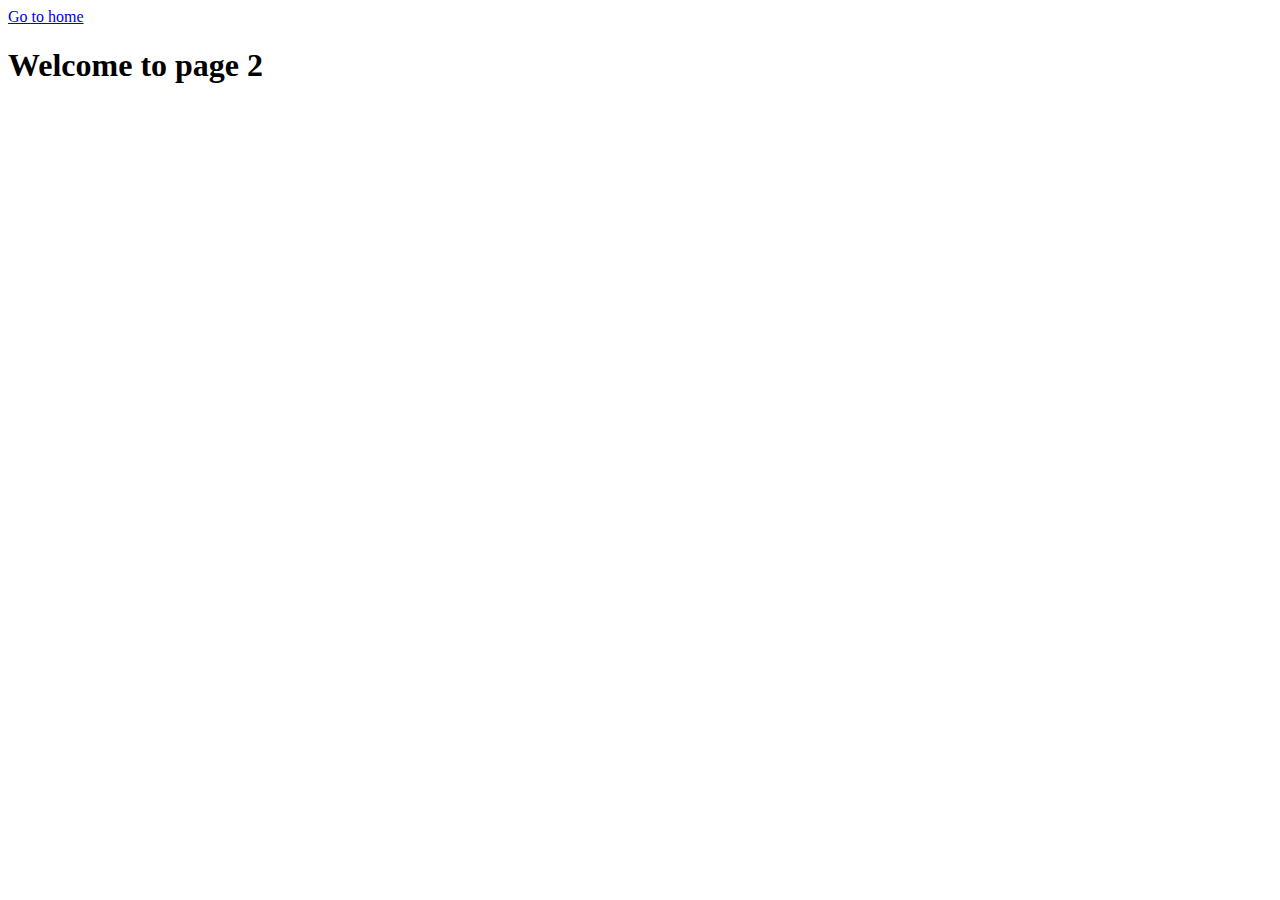
<file: page-2.html>
<!DOCTYPE html>
<html lang="en">
  <head>
    <meta charset="UTF-8" />
    <meta http-equiv="X-UA-Compatible" content="IE=edge" />
    <meta name="viewport" content="width=device-width, initial-scale=1.0" />
    <title>Page 2</title>
  </head>
  <body>
    <section>
      <a href="./index.html">Go to home</a>
      <h1>Welcome to page 2</h1>
    </section>
  </body>
</html>
</file>
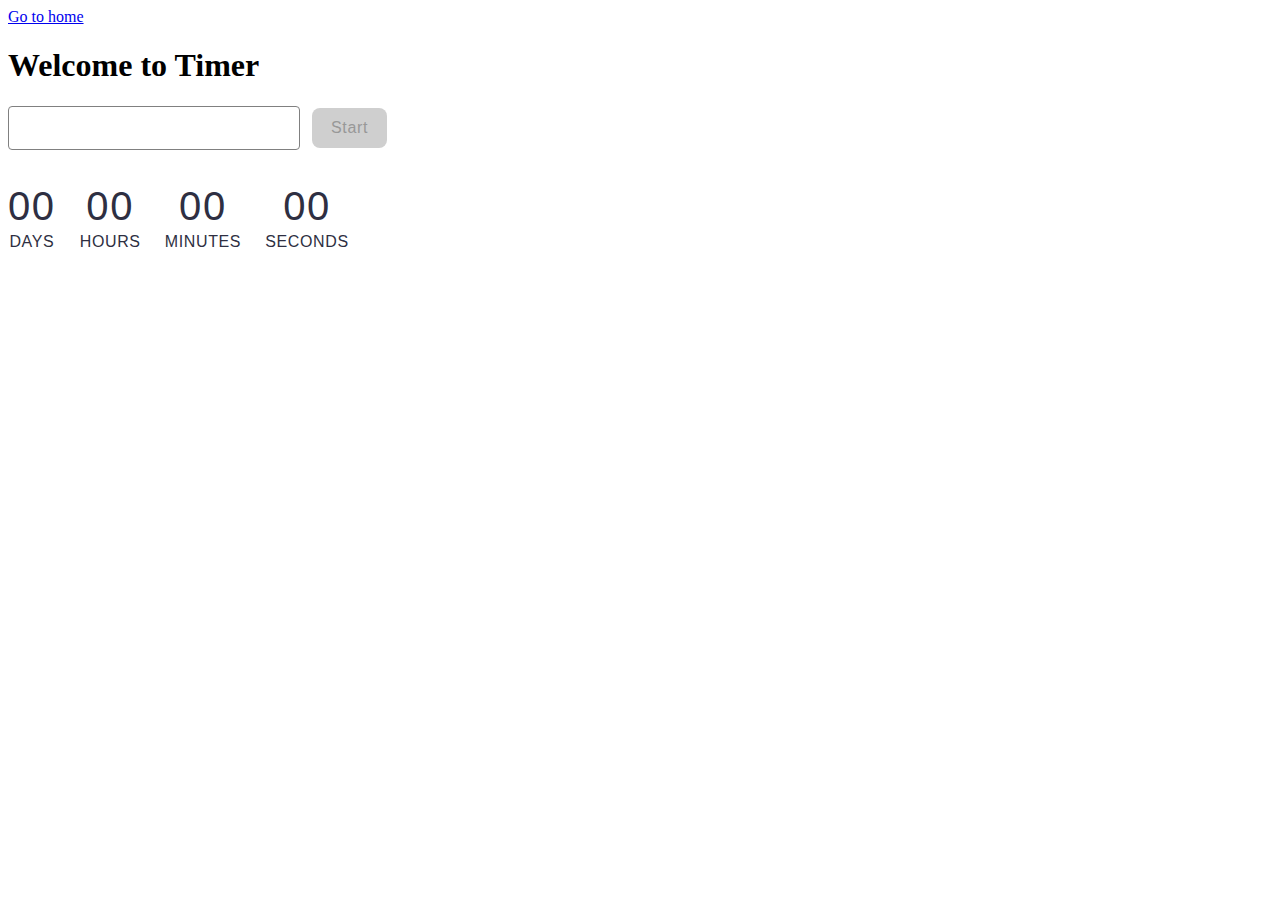
<file: src/1-timer.html>
<!DOCTYPE html>
<html lang="en">
  <head>
    <meta charset="UTF-8" />
    <meta http-equiv="X-UA-Compatible" content="IE=edge" />
    <meta name="viewport" content="width=device-width, initial-scale=1.0" />
    <title>Timer</title>
    <link rel="stylesheet" href="./css/1-timer.css" />
  </head>
  <body>
  <section>
    <a href="./index.html">Go to home</a>
    <h1>Welcome to Timer</h1>
    <input type="text" id="datetime-picker" />
    <button type="button" id="start-btn" data-start>Start</button>
    <div class="timer">
      <div class="field">
        <span class="value" data-days>00</span>
        <span class="label">DAYS</span>
      </div>
      <div class="field">
        <span class="value" data-hours>00</span>
        <span class="label">HOURS</span>
      </div>
      <div class="field">
        <span class="value" data-minutes>00</span>
        <span class="label">MINUTES</span>
      </div>
      <div class="field">
        <span class="value" data-seconds>00</span>
        <span class="label">SECONDS</span>
      </div>
    </div>
  </section>
  <script src="./js/1-timer.js" type="module"></script>
</body>
</html>
</file>
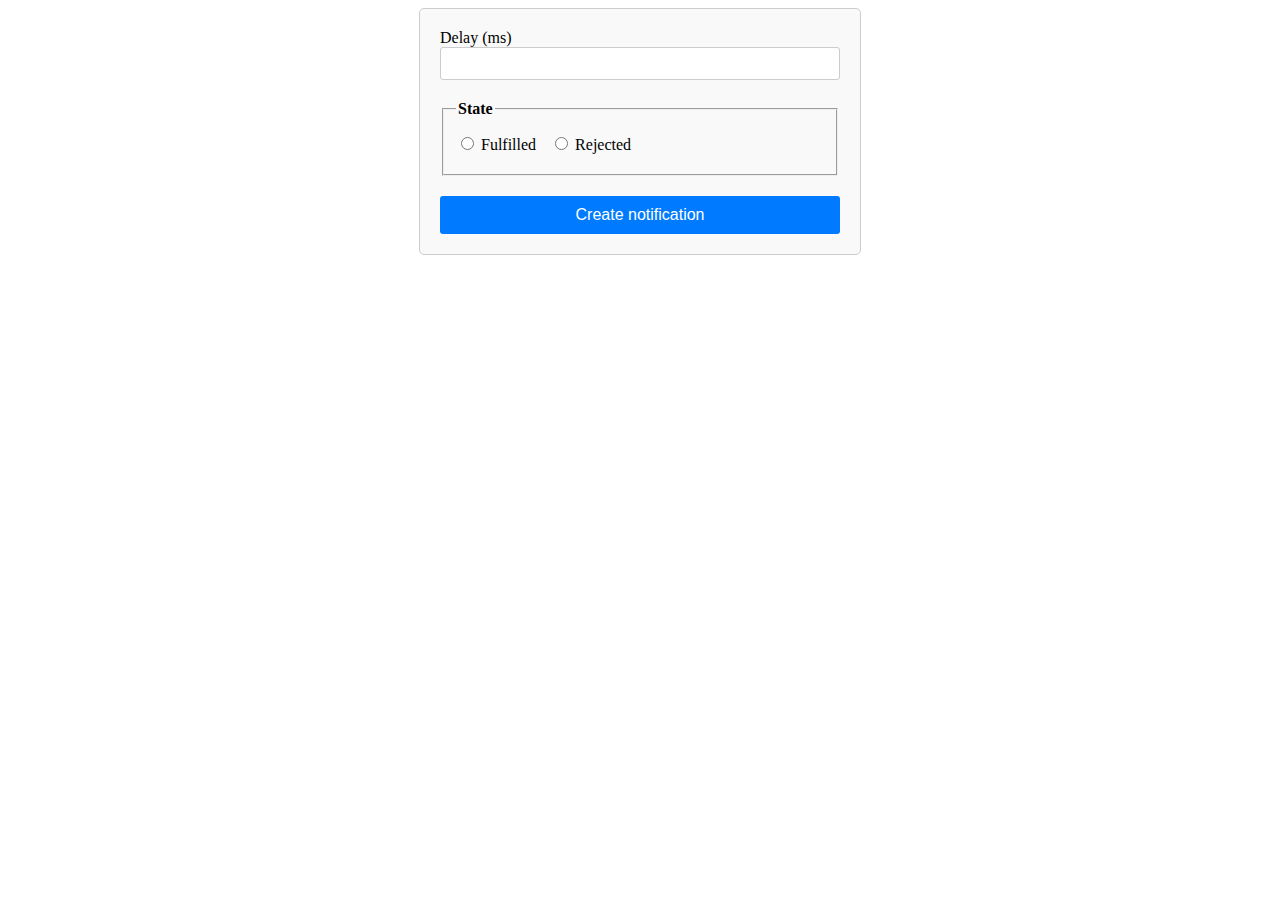
<file: src/2-snackbar.html>
<!DOCTYPE html>
<html lang="en">
  <head>
    <meta charset="UTF-8" />
    <meta http-equiv="X-UA-Compatible" content="IE=edge" />
    <meta name="viewport" content="width=device-width, initial-scale=1.0" />
    <title>snackbar</title>
    <link rel="stylesheet" href="./css/2-snackbar.css">
  </head>
  <body>
    <form class="form">
      <label>
        Delay (ms)
        <input type="number" name="delay" required>
      </label>
      <fieldset>
        <legend>State</legend>
        <label>
          <input type="radio" name="state" value="fulfilled" required>
          Fulfilled
        </label>
        <label>
          <input type="radio" name="state" value="rejected" required>
          Rejected
        </label>
      </fieldset>
      <button type="submit">Create notification</button>
    </form>
    <script src="./js/2-snackbar.js" type="module"></script>
  </body>
</html>
</file>
<file: src/css/1-timer.css>
input {
width: 272px;
height: 40px;
border-radius: 4px;
border: 1px solid #808080;
margin-right: 8px;
padding-left: 16px;
font-size: 16px;
font-weight: 400;
line-height: 24px;
letter-spacing: 0.04em;
color: #2E2F42;
margin-bottom: 32px;
}

button {
flex-direction: column-reverse;
justify-content: center;
align-items: center;
width: 75px;
height: 40px;
padding: 8px 16px 8px 16px;
border-radius: 8px;
color: #989898;
border: #CFCFCF;
background-color: #CFCFCF;
font-size: 16px;
font-weight: 500;
line-height: 24px;
letter-spacing: 0.04em;
text-align: center;
}

.timer {
display: flex;
align-items: flex-start;
flex-wrap: wrap;
gap: 24px;
}
  
.field {
text-align: center;
}
  
.value {
font-family: Inter, Avenir, Helvetica, Arial, sans-serif;
font-size: 40px;
line-height: 48px;
letter-spacing: 0.04em;
color:#2E2F42;
text-align:center;
display: block;
}
  
.label {
font-family: Inter, Avenir, Helvetica, Arial, sans-serif; 
font-size: 16px;
line-height: 24px;
letter-spacing: 0.04em;
text-align:center;
color: #2E2F42;
}
</file>
<file: src/css/2-snackbar.css>
.form {
max-width: 400px;
margin: 0 auto;
padding: 20px;
border: 1px solid #ccc;
border-radius: 5px;
background-color: #f9f9f9;
}
  
.form label {
display: block;
margin-bottom: 10px;
}
  
.form input[type="number"] {
width: 100%;
padding: 8px;
margin-bottom: 10px;
border: 1px solid #ccc;
border-radius: 3px;
box-sizing: border-box;
}
  
.form fieldset {
margin-bottom: 20px;
}
  
.form fieldset legend {
font-weight: bold;
margin-bottom: 10px;
}
  
.form fieldset label {
display: inline-block;
margin-right: 10px;
}
  
.form button[type="submit"] {
display: block;
width: 100%;
padding: 10px;
border: none;
border-radius: 3px;
background-color: #007bff;
color: #fff;
font-size: 16px;
cursor: pointer;
}
  
.form button[type="submit"]:hover {
background-color: #0056b3;
}
</file>
